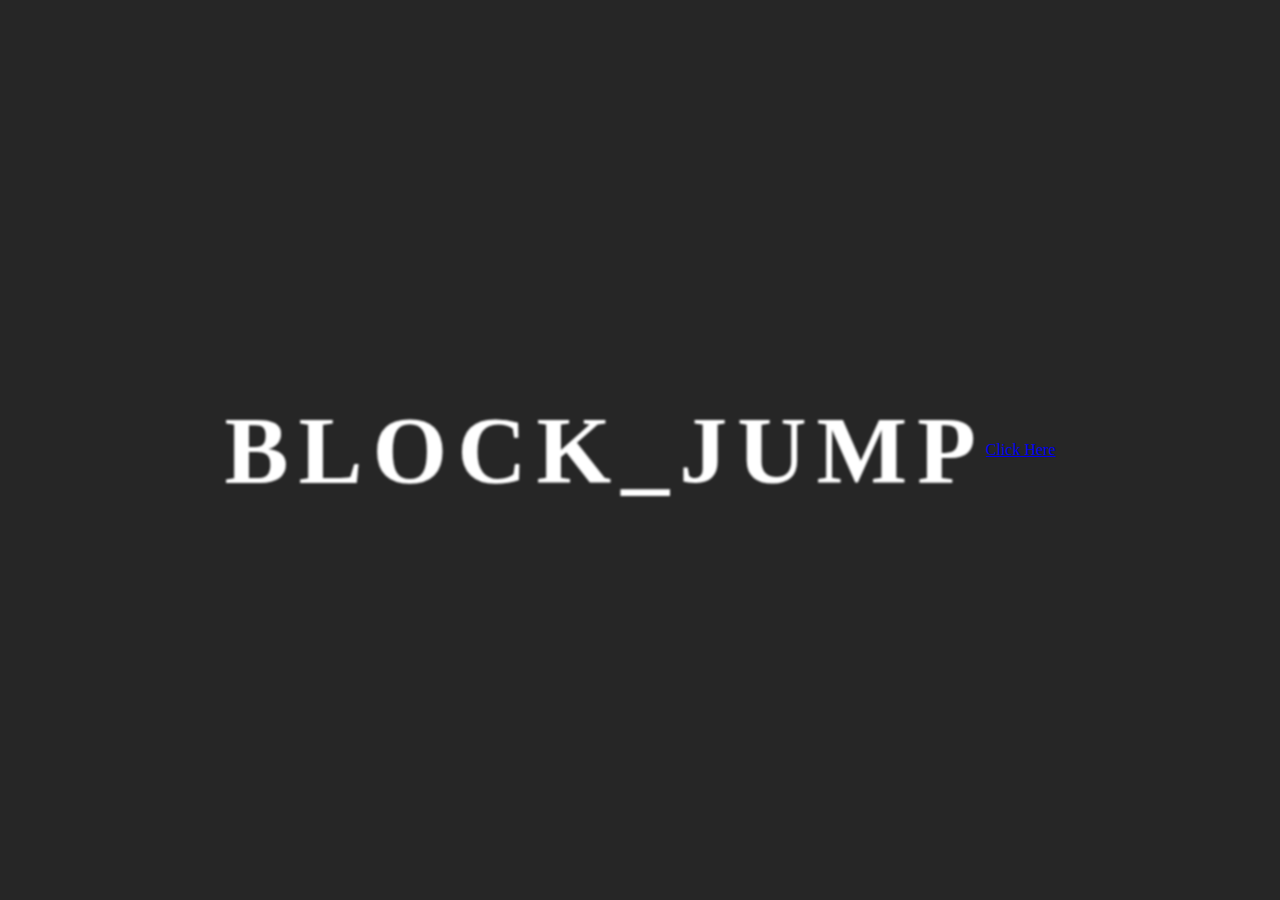
<file: index.html>
<!DOCTYPE html>
<html>
<head>
	<title></title>
	<style type="text/css">
		body{
			margin: 0;
			padding: 0;
			display: flex;
			justify-content: center;
			align-items: center;
			height: 100vh;
			background: #262626;
		}
		ul{
			margin: 0;
			padding: 0;
			display:flex;
			flex-direction:row-reverse; 
		}
		ul li{
			list-style: none;
			color: #fff;
			font-size: 6em;
			font-weight: bold;
			letter-spacing: 10px;
			filter: blur(1px);
			transition: 4s; 
		}
		ul li:hover,
		ul li:hover ~ li{
			transform: rotate(180deg) translateY(-200px);
			transition: 2s;
			filter: blur(20px);
			opacity: 0;
		}
	</style>
</head>
<body>

	<ul>
		<li>P</li>
		<li>M</li>
		<li>U</li>
		<li>J</li>
		<li>_</li>
		<li>K</li>
		<li>C</li>
		<li>O</li>
		<li>L</li>
		<li>B</li>
	</ul>

	<a href="game.html">Click Here</a>

</body>
</html>
</file>
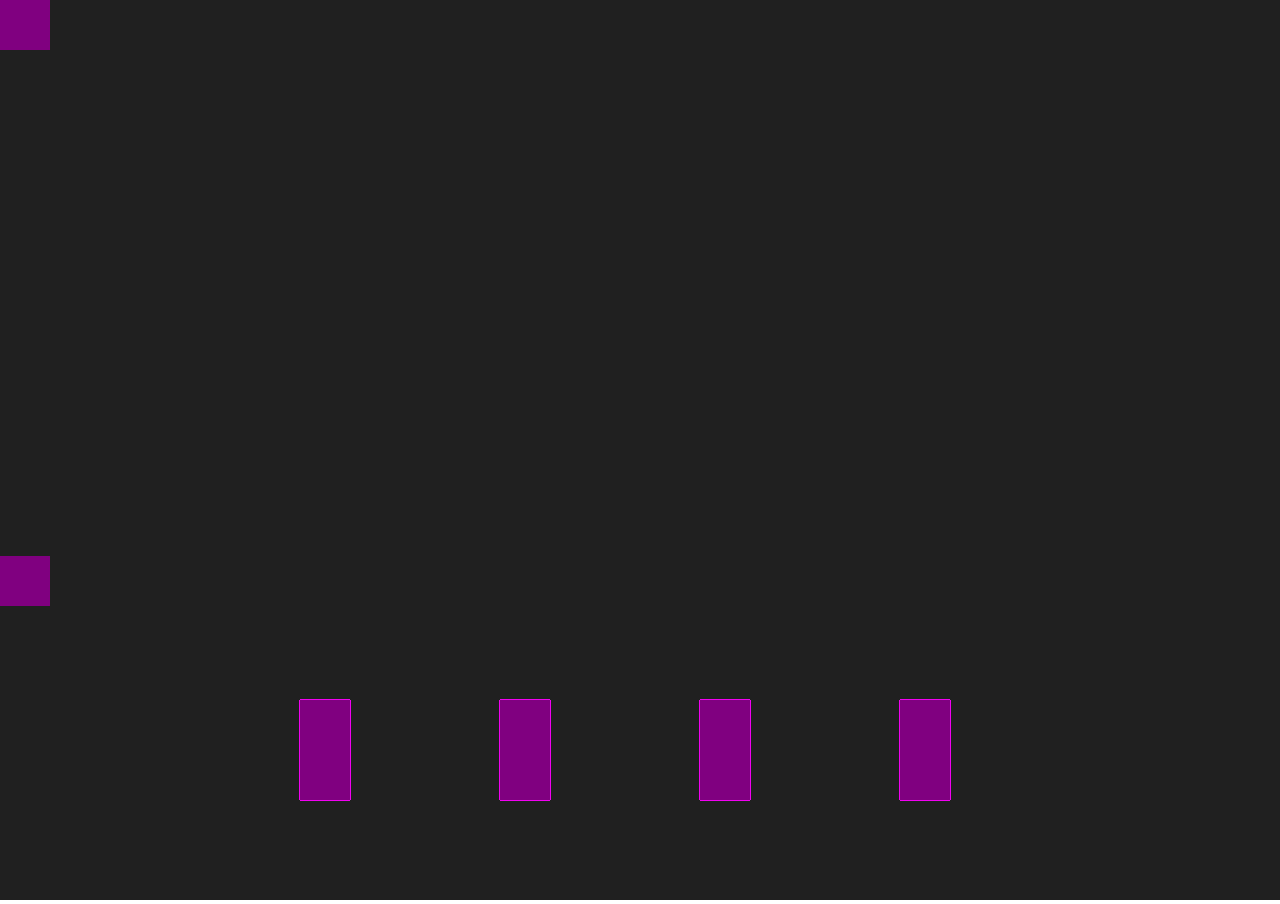
<file: game.html>
<!DOCTYPE html>
<html>
<head>
	<title></title>
	<link rel="stylesheet" type="text/css" href="css/main.css">
</head>
<body>

	<canvas></canvas>

	<div id="bg-modal">
		<div id="modal-content">
			<h1 id="loser">YOU LOSE</h1>
			<button class="btn">Play Again?</button>
		</div>
	</div>

	<div id="background">
		<div id="inside">
			<h1 id="win">YOU WIN!!</h1>
			<iframe src="https://giphy.com/embed/LFiOdYoOlEKac" width="280" height="280" frameBorder="0" class="giphy-embed" allowFullScreen></iframe><p><a href="https://giphy.com/gifs/funny-baby-winner-LFiOdYoOlEKac">via GIPHY</a></p>
			<button class="btn">Play Again?</button>
		</div>
	</div>

	
<script src="javascript/script.js"></script>
</body>
</html>
</file>
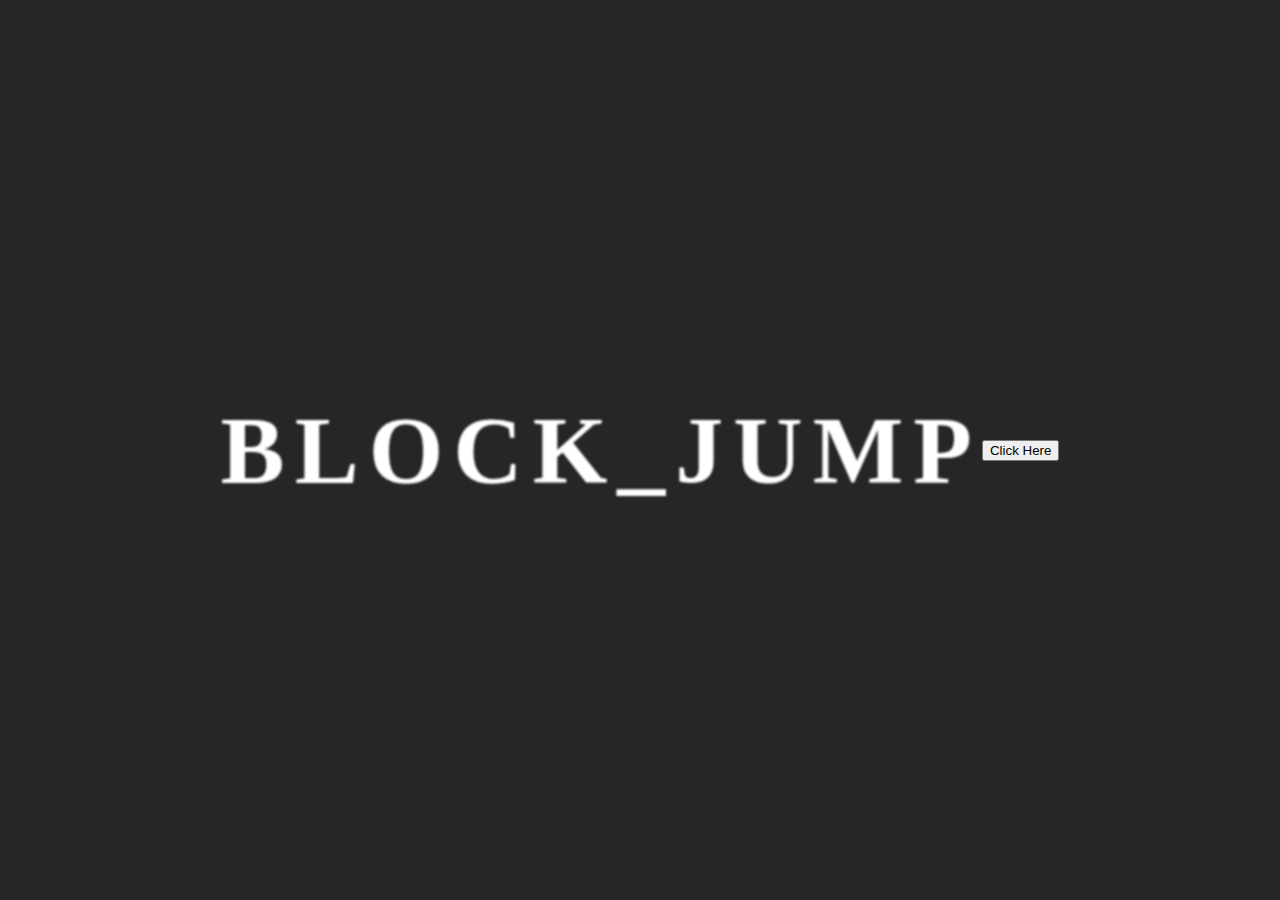
<file: main.html>
<!DOCTYPE html>
<html>
<head>
	<title></title>
	<style type="text/css">
		body{
			margin: 0;
			padding: 0;
			display: flex;
			justify-content: center;
			align-items: center;
			height: 100vh;
			background: #262626;
		}
		ul{
			margin: 0;
			padding: 0;
			display:flex;
			flex-direction:row-reverse; 
		}
		ul li{
			list-style: none;
			color: #fff;
			font-size: 6em;
			font-weight: bold;
			letter-spacing: 10px;
			filter: blur(1px);
			transition: 4s; 
		}
		ul li:hover,
		ul li:hover ~ li{
			transform: rotate(180deg) translateY(-200px);
			transition: 2s;
			filter: blur(20px);
			opacity: 0;
		}
	</style>
</head>
<body>

	<ul>
		<li>P</li>
		<li>M</li>
		<li>U</li>
		<li>J</li>
		<li>_</li>
		<li>K</li>
		<li>C</li>
		<li>O</li>
		<li>L</li>
		<li>B</li>
	</ul>

	<button><a href="game.html"></a>Click Here</button>

</body>
</html>
</file>
<file: css/main.css>
body{
	margin: 0;
}
canvas{
	background-color: #202020;
}
#bg-modal{
	height: 100%;
	width: 100%;
	background-color: rgba(0,0,0,0.3);
	top: 0;
	z-index: 5;
	position: absolute;
	justify-content: center;
	align-items: center;
	display: none;

}
#modal-content{
	background-color: grey;
	padding-top: 40px;
	height: 50%;
	width: 50%;
	text-align: center;
	position: relative;
}
#loser{
	color: #b3f200;
	font-size: 100px;
}
.btn{
	height: 50px;
	width: 100px;
	font-size: 20px;
}
.btn:hover{
	color: #b3f200;
	transform: scale(1.3);
}
#background{
	height: 100%;
	width: 100%;
	background-color: rgba(0,0,0,0.3);
	top: 0;
	z-index: 5;
	position: absolute;
	justify-content: center;
	align-items: center;
	display: none;

}
#inside{
	background-color: grey;
	padding-top: 40px;
	height: 50%;
	width: 50%;
	text-align: center;
	position: relative;
}
#win{
	font-size: 20px;
	color:#b3f200;
}
</file>
